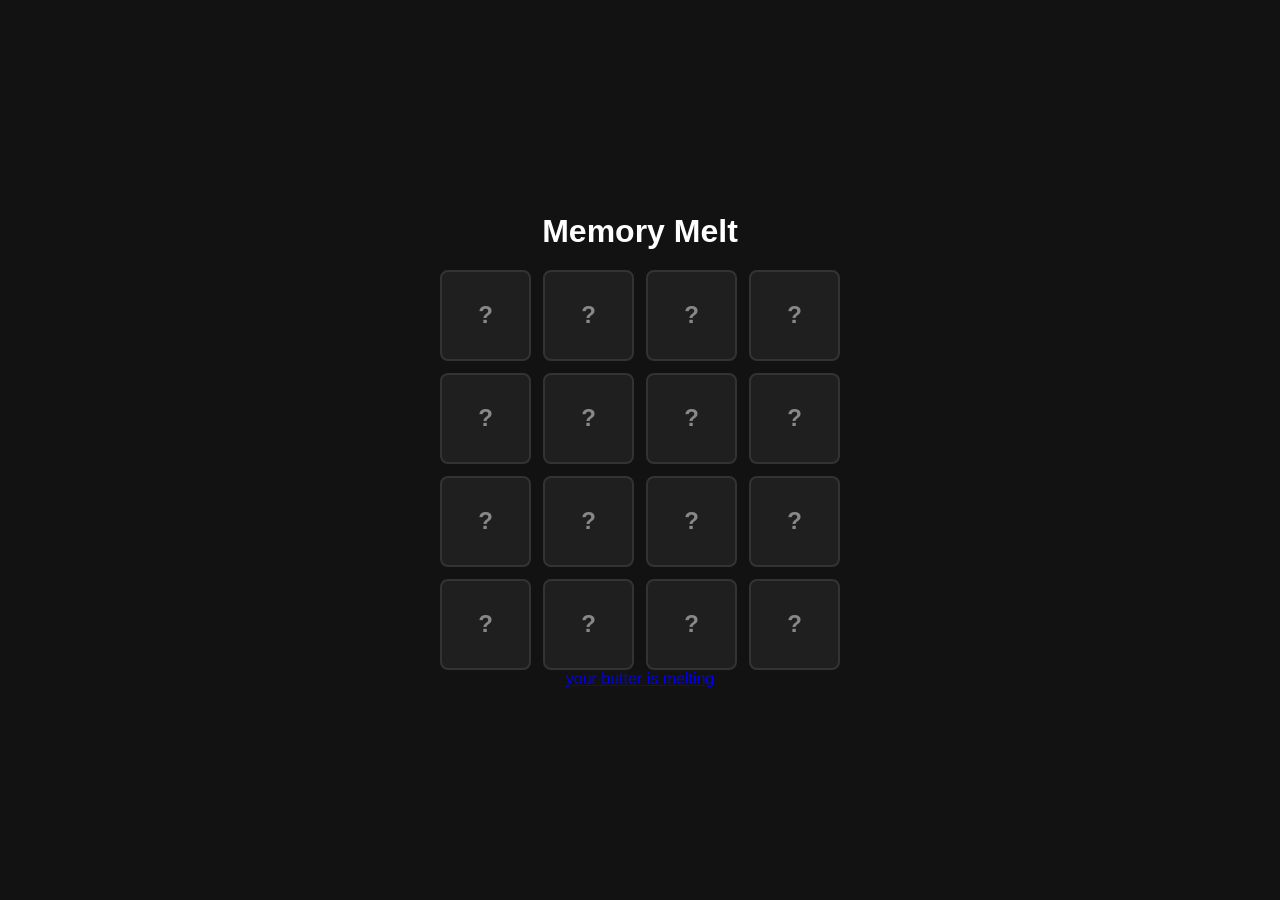
<file: melted-butter.html>
<!DOCTYPE html>
<html lang="en">
<head>
  <meta charset="UTF-8">
  <meta name="viewport" content="width=device-width, initial-scale=1.0">
  <title>Memory Melt</title>
  <style>
    /* Global Reset */
    * {
      box-sizing: border-box;
      margin: 0;
      padding: 0;
    }

    body {
      background-color: #121212;
      color: #ffffff;
      font-family: sans-serif;
      display: flex;
      flex-direction: column;
      align-items: center;
      justify-content: center;
      min-height: 100vh;
      padding: 16px;
    }

    header {
      margin-bottom: 20px;
      text-align: center;
    }

    /* Core Mobile Memory Grid Setup */
    main {
      display: grid;
      /* Creates a strict 4x4 matrix layout */
      grid-template-columns: repeat(4, 1fr); 
      gap: 12px;
      width: 100%;
      /* Restricts grid scaling to maintain mobile proportions */
      max-width: 400px; 
    }

    /* Secret to forcing cards to remain perfect squares */
    article {
      background-color: #1f1f1f;
      border: 2px solid #333333;
      border-radius: 8px;
      cursor: pointer;
      position: relative;
      /* Equalizes width and height fluidly */
      aspect-ratio: 1 / 1; 
      
      /* Standard flex alignment to center icons or symbols later */
      display: flex;
      align-items: center;
      justify-content: center;
    }

    /* Visual feedback state for card placement */
    article:active {
      transform: scale(0.95);
      background-color: #2a2a2a;
    }

    span {
      font-size: 24px;
      font-weight: bold;
      color: #888888;
    }
  </style>
</head>
<body>

  <header>
    <h1>Memory Melt</h1>
  </header>

  <!-- 4x4 Responsive Memory Grid Board -->
  <main>
    <article><span>?</span></article>
    <article><span>?</span></article>
    <article><span>?</span></article>
    <article><span>?</span></article>

    <article><span>?</span></article>
    <article><span>?</span></article>
    <article><span>?</span></article>
    <article><span>?</span></article>

    <article><span>?</span></article>
    <article><span>?</span></article>
    <article><span>?</span></article>
    <article><span>?</span></article>

    <article><span>?</span></article>
    <article><span>?</span></article>
    <article><span>?</span></article>
    <article><span>?</span></article>
  </main>
<aside>
<a href="index.html">your butter is melting</a></aside>

</body>
</html>
</file>
